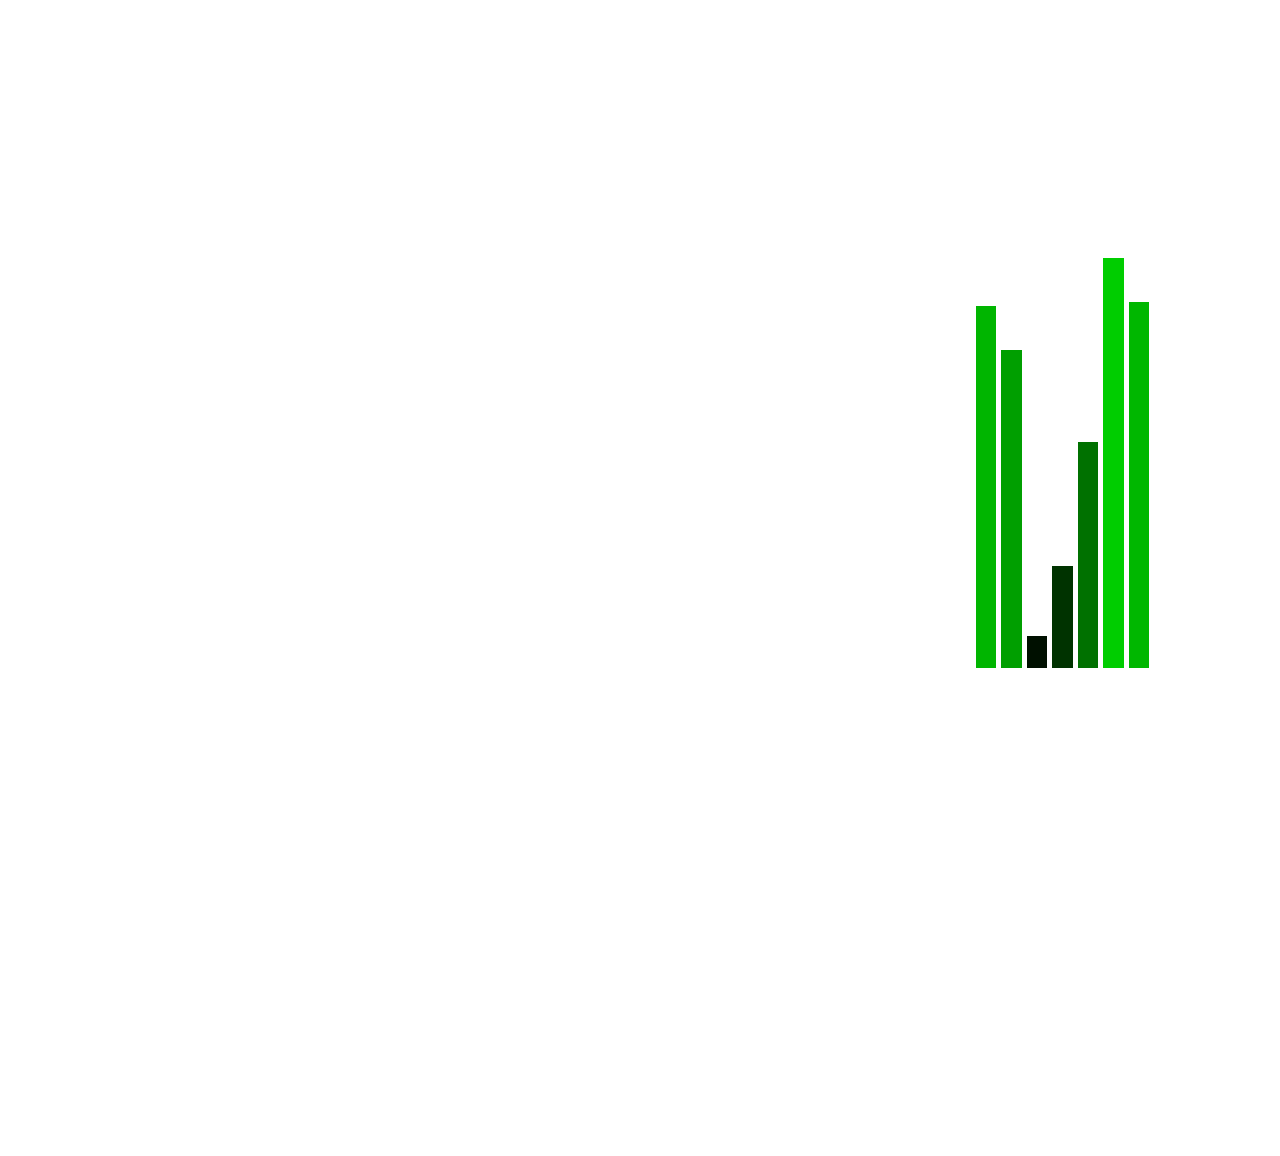
<file: index.html>
<!DOCTYPE html>
<html lang="en">

<head>
    <meta charset="UTF-8">
    <meta name="viewport" content="width=device-width, initial-scale=1.0">
    <meta http-equiv="X-UA-Compatible" content="ie=edge">
    <link rel="stylesheet" type="text/css" href="style.css">
    <title>Document</title>
</head>

<body>

    <div class="container">
        <div id="wrapper">
    
        </div>
    </div>

</body>
<script src="script.js"></script>

</html>
</file>
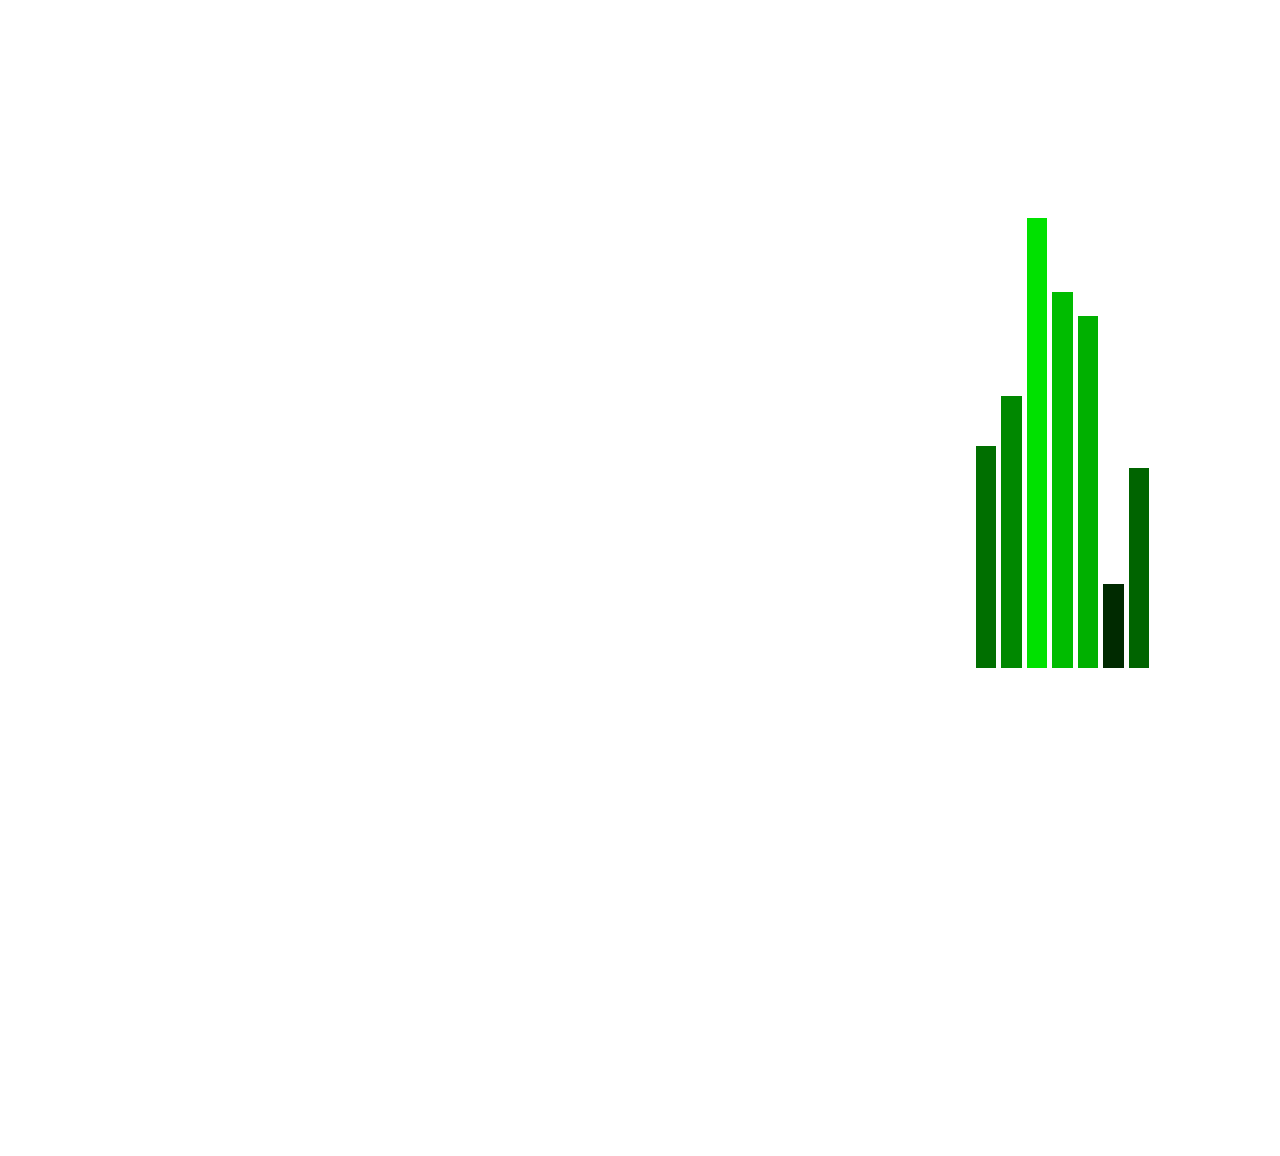
<file: test.html>
<!DOCTYPE html>
<html lang="en">

<head>
    <meta charset="UTF-8">
    <meta name="viewport" content="width=device-width, initial-scale=1.0">
    <meta http-equiv="X-UA-Compatible" content="ie=edge">
    <link rel="stylesheet" type="text/css" href="style.css">
    <title>Document</title>
</head>

<body>

    <div class="container">
        <div id="wrapper">
    
        </div>
    </div>

</body>
<script src="test.js"></script>

</html>
</file>
<file: style.css>
html, body {
    margin: 0;
    padding: 0;
    width: 100%;
    height: 100%;
}


.container{
    width: 100%;
    padding: 10%;
    height: 100%;
}

#wrapper {
   width: 80%;
   height: 60%;
   display: flex;
   flex-direction: row-reverse;
}

.barColumn {
    float: left;
    width: 2%; 
    margin: 0 0.25%;
    height: 60vh;
    position: relative;
    transition: all 0.4s ease-in-out;
}

.bar{
    position: absolute;
    bottom: 0;
    left: 0;
    width: 100%;
}
</file>
